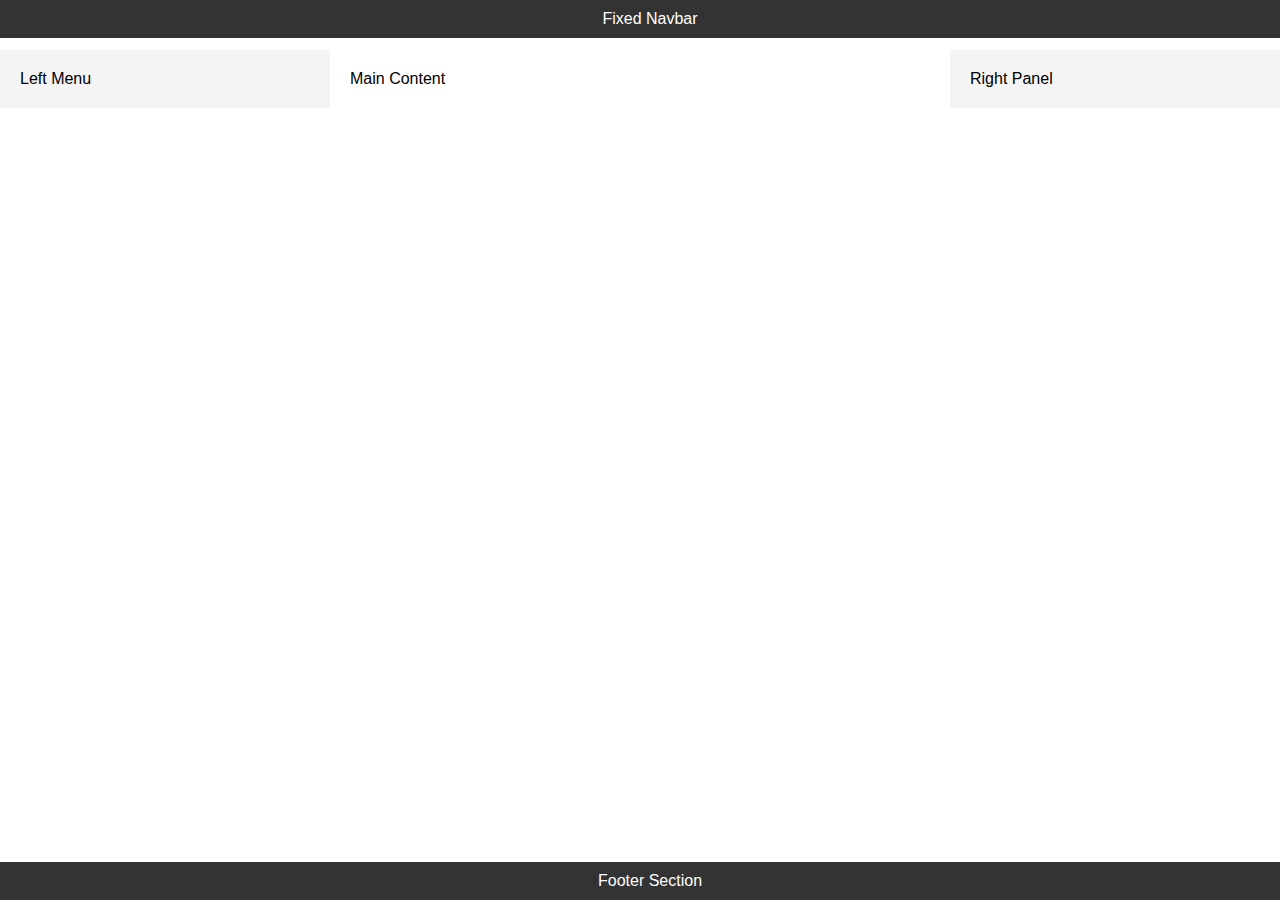
<file: frontend/index.html>
<!DOCTYPE html>
<html lang="en">
<head>
    <meta charset="UTF-8">
    <meta name="viewport" content="width=device-width, initial-scale=1.0">
    <title>Responsive Webpage</title>
    <link rel="stylesheet" href="styles.css">
    <script src="scripts.js" defer></script>
</head>
<body>
    <nav class="navbar">
        Fixed Navbar
    </nav>
    <div class="container">
        <div class="left-menu collapsible">Left Menu</div>
        <div class="main-content">Main Content</div>
        <div class="right-panel">Right Panel</div>
    </div>
    <footer>Footer Section</footer>
</body>
</html>
</file>
<file: frontend/styles.css>
body {
    margin: 0;
    font-family: Arial, sans-serif;
}
.navbar {
    position: fixed;
    top: 0;
    width: 100%;
    background: #333;
    color: #fff;
    text-align: center;
    padding: 10px;
    z-index: 1000;
}
.container {
    display: flex;
    margin-top: 50px;
    flex-wrap: wrap;
}
.left-menu {
    flex: 1;
    background: #f4f4f4;
    padding: 20px;
    min-width: 200px;
}
.main-content {
    flex: 2;
    padding: 20px;
}
.right-panel {
    flex: 1;
    background: #f4f4f4;
    padding: 20px;
}
footer {
    text-align: center;
    padding: 10px;
    background: #333;
    color: #fff;
    position: fixed;
    bottom: 0;
    width: 100%;
}
.collapsible {
    cursor: pointer;
}
</file>
